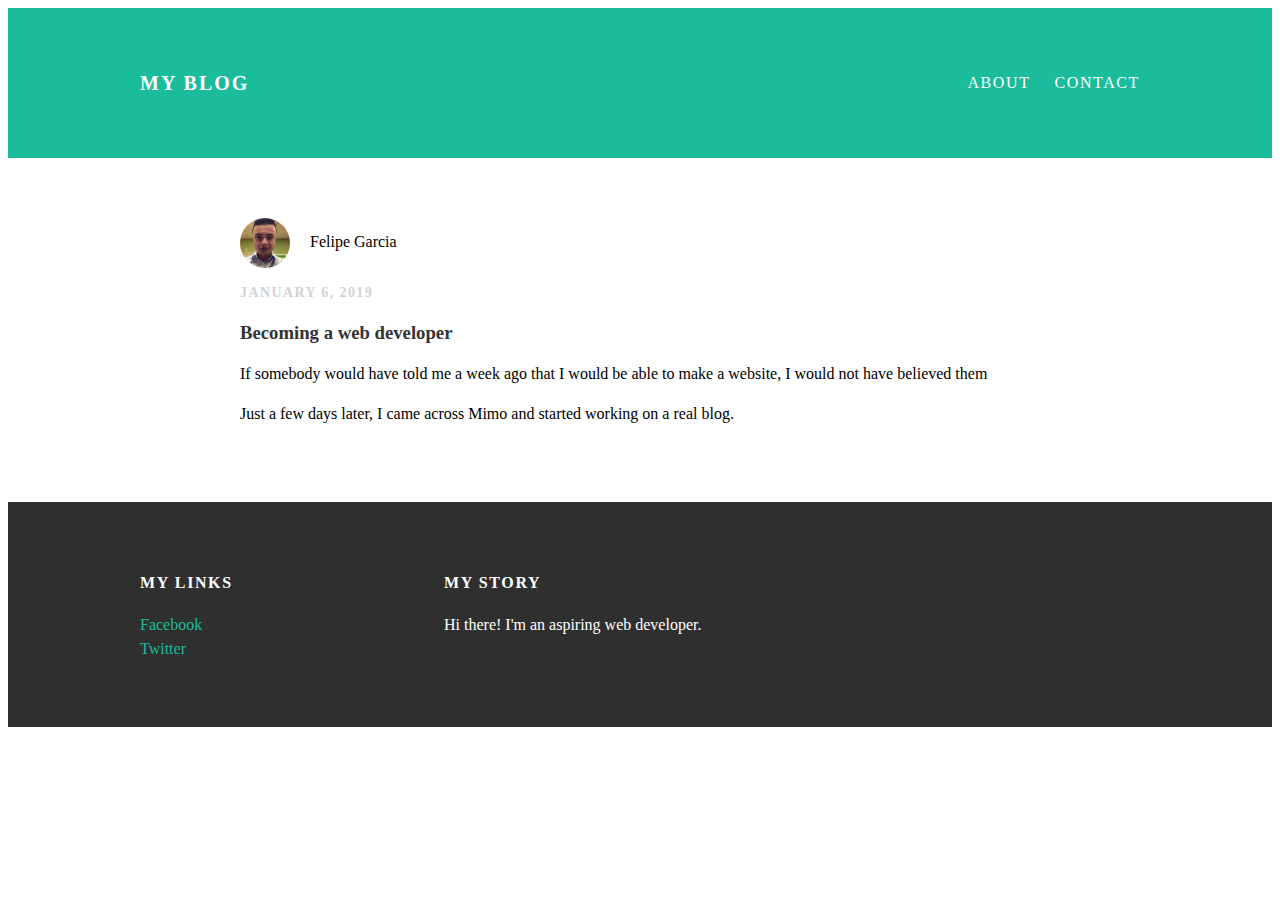
<file: Blog/index.html>
<!DOCTYPE html>
<html>
<head>
  <title>My Blog</title>
  <link rel="stylesheet" type="text/css" href="styles.css">
  </head>
  <body>
    <div id="header">
    <div class="container">
      <a id="header-title" href="index.html">My Blog<a/>
        <ul id="header-nav">
          <li><a href="about.html">About</a></li>
          <li><a href="contact.html">Contact</a></li>
          </ul>
      </div>
      </div>
    <div id="content">
    <div class="container">
      <div class="post">
        <div class="post-author">
          <img src="me.png">
          <span>Felipe Garcia</span>
          </div>
          <p class="post-date">January 6, 2019</p>
          <h3 class="post-title">Becoming a web developer</h3>
          <div class="post-content">
            <p>
              If somebody would have told me a week ago that I would be able to make a website, I would not have believed them
              </p>
              <p>
                Just a few days later, I came across Mimo and started working on a real blog.
                </p>
                </div>
        </div>
      </div>
      </div>
    <div id="footer">
      <div class="container">
        <div class="column">
          <h4>My Links</h4>
          <p>
            <a href="https://facebook.com/felipegsv16">Facebook</a>
            <br>
            <a href="https://twitter.com/FelipeGarciaS14">Twitter</a>
            </p>
          </div>
          <div class="column">
            <h4>My Story</h4>
            <p>Hi there! I'm an aspiring web developer.</p>
            </div>
        </div>
    </div>
    </body>
    </html>
</file>
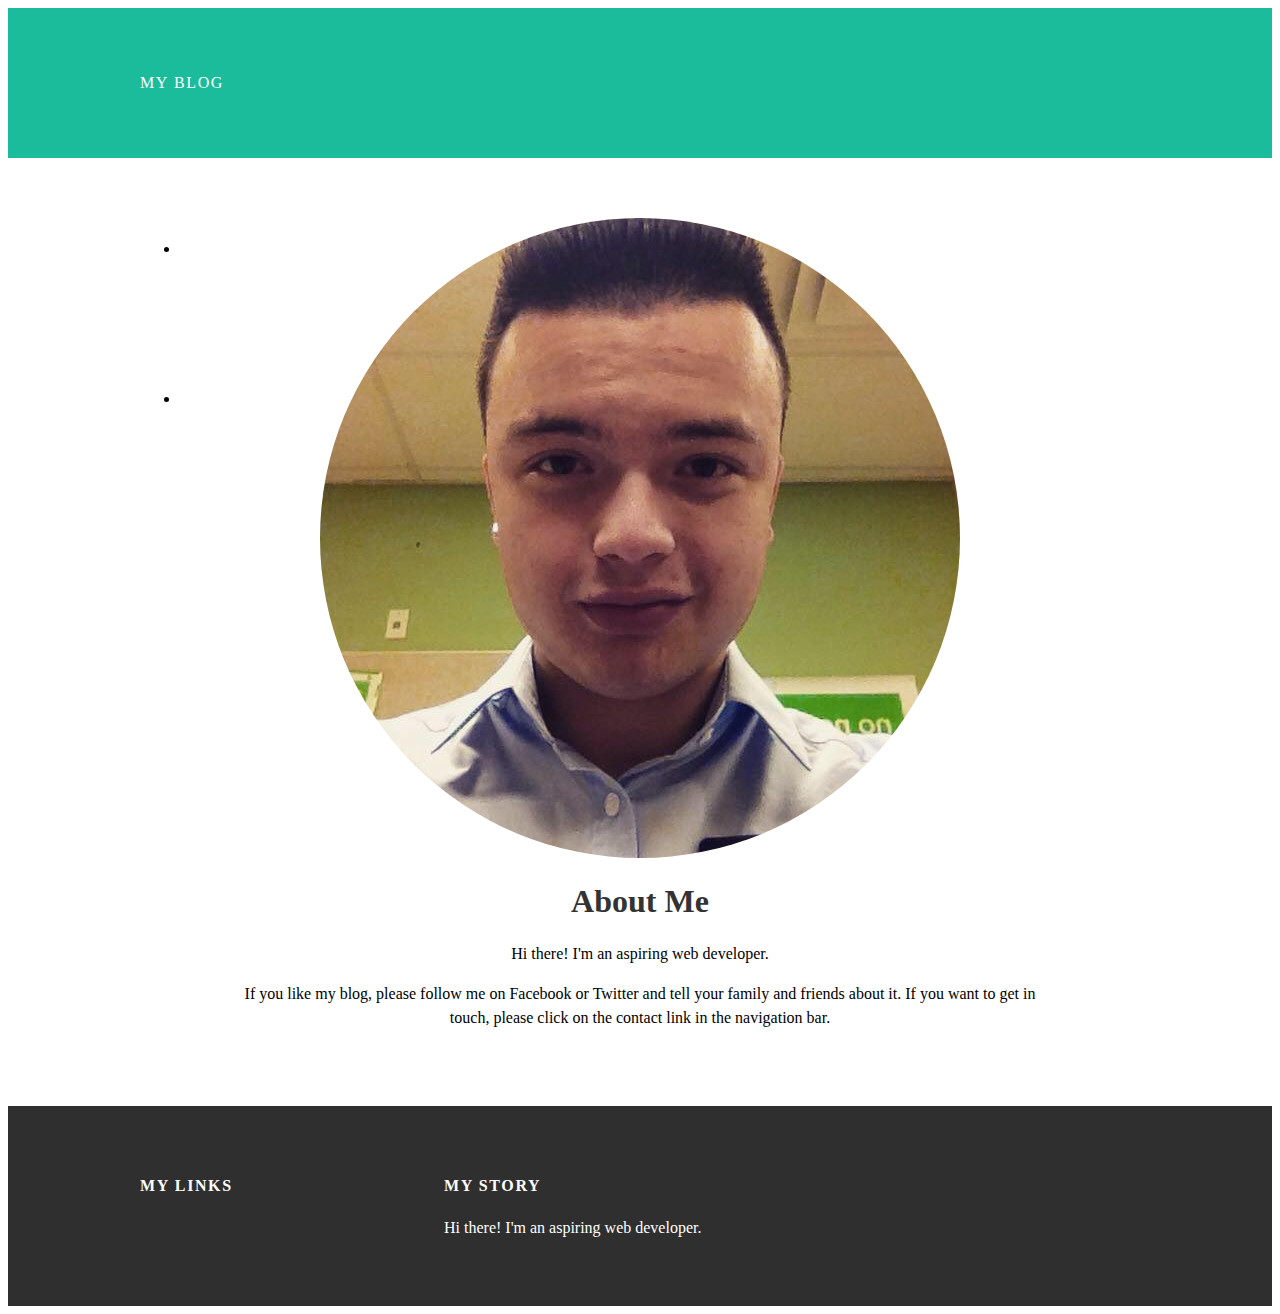
<file: Blog/about.html>
<!DOCTYPE html>
<html>
<head>
  <title>My Blog</title>
  <link rel="stylesheet" type="text/css" href="styles.css">
  </head>
  <body>
    <div id="header">
    <div class="container">
      <a href="index.html">My Blog<a/>
        <ul>
          <li><a href="about.html">About</a></li>
          <li><a href="contact.html">Contact</a></li>
          </ul>
      </div>
      </div>
    <div id="content">
    <div class="container">
      <div class="about">
        <div class="about-author">
          <img src="me.png">
          </div>
          <h1 class="about-title">About Me</h1>
          <div class="about-content">
            <p>Hi there! I'm an aspiring web developer.</p>
              <p>
                If you like my blog, please follow me on Facebook or Twitter and tell your family and friends about it. If you want to get in touch, please click on the contact link in the navigation bar.
                </p>
                </div>
        </div>
      </div>
      </div>
    <div id="footer">
      <div class="container">
        <div class="column">
          <h4>My Links</h4>
          <p>
            <a href="https://www.facebook.com/felipegsv16"></a>
            <br>
            <a href="https://twitter.com/FelipeGarciaS14"></a>
            </p>
          </div>
          <div class="column">
            <h4>My Story</h4>
            <p>Hi there! I'm an aspiring web developer.</p>
            </div>
        </div>
    </div>
    </body>
    </html>
</file>
<file: Blog/styles.css>
@import url(http://fonts.googleapis.com/css?family=Montserrat:400,700);)

body {
  color: #555;
  margin: 0;

  font-family: 'Montserrat', sans-serif;
}
#header {
  background-color: #1abc9c;
  height: 150px;
  line-height: 150px;
}

#header a{
  color:white;
  text-decoration: none;

  text-transform: uppercase;
  letter-spacing: 0.1em;
}

#header a:hover {
  color: #222;
}

#header-title {
display: block;
float: left;

font-size: 20px;
font-weight: bold;
}

#header-nav {
display: block;
 float: right;
  margin-top: 0;
}

#header-nav li {
  display: inline;
  padding-left: 20px;
}

.container{
  max-width: 1000px;
  margin: 0 auto;
}

#footer {
  background-color: #2f2f2f;
  padding: 50px 0;
}
.column {
  min-width: 300px;
  display: inline-block;
  vertical-align: top;
}

#footer h4 {
  color: white;
  text-transform: uppercase;
  letter-spacing: 0.1em;
}

#footer p {
  color: white;
}

a {
  color: #1abc9c;
  text-decoration: none;
}
a:hover {
  color: #F6A623;
}

.post {
  max-width: 800px;
  margin: 0 auto;
  padding: 60px 0;
}

.post-author img{
  width: 50px;
  height: 50px;
  vertical-align: middle;
}

.post-author span {
  margin-left: 16px
}

.post-date {
  color: #D2D2D2;

  font-size: 14px;
  font-weight: bold;

  text-transform: uppercase;
  letter-spacing: 0.1em;
}

h1, h2, h3, h4 {
  color: #333;
}

p {
  line-height: 1.5;
}

.post, .about {
  max-width: 800px;
  margin: 0 auto;
  padding: 60px 0;
}

.about {
  text-align: center;
}

.post-author img,
.about-author img {
  border-radius: 50%;
}
</file>
